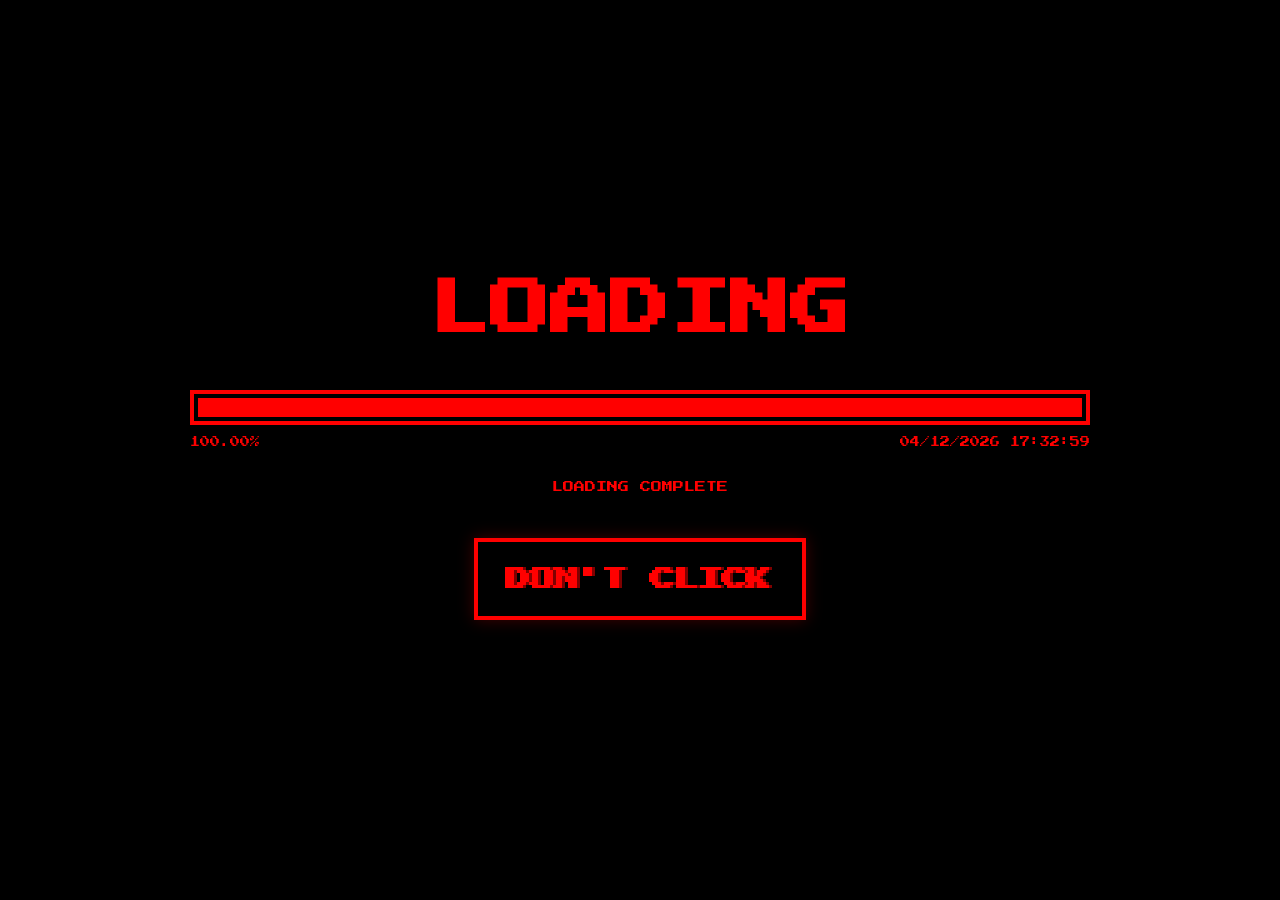
<file: index.html>
<!DOCTYPE html>
<html lang="fr">

<head>
    <meta charset="UTF-8">
    <meta name="viewport" content="width=device-width, initial-scale=1.0">

    <title>LOADING...</title>

    <link rel="preconnect" href="https://fonts.googleapis.com">
    <link rel="preconnect" href="https://fonts.gstatic.com" crossorigin>

    <link
        href="https://fonts.googleapis.com/css2?family=Press+Start+2P&display=swap"
        rel="stylesheet"
    >

    <link rel="stylesheet" href="style.css">
</head>

<body>

    <main class="loading-screen">

        <h1>
            LOADING<span id="dots"></span>
        </h1>

        <div class="bar-container">
            <div id="progress-bar"></div>
        </div>

        <div class="info">
            <span id="percentage">0.00%</span>
            <span id="date">--/--/----</span>
        </div>

        <div id="status">
            PLEASE WAIT...
        </div>

        <button id="test-button" type="button">
            TEST
        </button>

        <a
            id="dont-click"
            href="https://skulington999.github.io/GoreHub999/"
            hidden
        >
            DON'T CLICK
        </a>

        <div id="checkpoints"></div>

    </main>

    <script src="script.js"></script>

</body>
</html>
</file>
<file: style.css>
* {
    box-sizing: border-box;
}

body {
    margin: 0;
    background: #000;
    color: #ff0000;
    font-family: "Press Start 2P", monospace;
    min-height: 100vh;
}

.loading-screen {
    min-height: 100vh;
    display: flex;
    flex-direction: column;
    justify-content: center;
    align-items: center;
    padding: 30px;
}

h1 {
    font-size: clamp(22px, 5vw, 60px);
    margin: 0 0 50px;
    text-align: center;
}

#dots::after {
    content: "";
    animation: dots 1.2s steps(4) infinite;
}

@keyframes dots {
    0%   { content: ""; }
    25%  { content: "."; }
    50%  { content: ".."; }
    75%  { content: "..."; }
}

/* BARRE DE CHARGEMENT */

.bar-container {
    width: min(900px, 85vw);
    height: 35px;
    border: 4px solid #ff0000;
    padding: 4px;
}

#progress-bar {
    width: 0%;
    height: 100%;
    background: #ff0000;
    transition: width 0.3s linear;
}

/* INFORMATIONS */

.info {
    width: min(900px, 85vw);
    display: flex;
    justify-content: space-between;
    gap: 15px;
    margin-top: 12px;
    font-size: 10px;
}

/* STATUT */

#status {
    margin-top: 35px;
    font-size: 11px;
    text-align: center;
}

/* BOUTON DON'T CLICK */

#dont-click {
    display: inline-block;
    margin-top: 45px;
    padding: 25px 30px;
    border: 4px solid #ff0000;
    background: #000;
    color: #ff0000;
    font-family: inherit;
    font-size: clamp(13px, 3vw, 24px);
    text-align: center;
    text-decoration: none;
    cursor: pointer;

    opacity: 0;
    pointer-events: none;

    text-shadow: 3px 0 #800000, -3px 0 #ff0000;
    box-shadow: 0 0 15px rgba(255, 0, 0, 0.25);

    transition:
        background 0.15s,
        color 0.15s,
        box-shadow 0.15s,
        opacity 0.3s;
}

/* MASQUÉ AVANT LA FIN DU CHARGEMENT */

#dont-click[hidden] {
    display: none !important;
}

/* APPARITION À 100 % */

#dont-click.active {
    opacity: 1;
    pointer-events: auto;
    animation:
        appear 0.5s steps(4),
        glitch 2.5s infinite;
}

/* APPARITION BRUTALE */

@keyframes appear {
    0% {
        opacity: 0;
        transform: scale(0.7);
    }

    50% {
        opacity: 1;
        transform: scale(1.08);
    }

    100% {
        opacity: 1;
        transform: scale(1);
    }
}

/* EFFET GLITCH */

@keyframes glitch {
    0%, 88%, 100% {
        transform: translate(0);
        text-shadow: 3px 0 #800000, -3px 0 #ff0000;
    }

    90% {
        transform: translate(-4px, 1px);
        text-shadow: 5px 0 #ff0000, -5px 0 #800000;
    }

    92% {
        transform: translate(4px, -1px);
        text-shadow: -5px 0 #ff0000, 5px 0 #800000;
    }

    94% {
        transform: translate(-2px, 0);
    }
}

/* SURVOL DU BOUTON */

#dont-click:hover {
    background: #ff0000;
    color: #000;
    box-shadow: 0 0 35px rgba(255, 0, 0, 0.8);
    text-shadow: none;
}

/* BOUTON TEST */

#test-button {
    margin-top: 20px;
    background: none;
    border: 1px solid #ff0000;
    color: #ff0000;
    padding: 8px 12px;
    font-family: inherit;
    font-size: 8px;
    cursor: pointer;
}

/* CHECKPOINTS */

#checkpoints {
    width: min(900px, 85vw);
    margin-top: 30px;
    font-size: 8px;
    line-height: 2;
    max-height: 150px;
    overflow-y: auto;
}

.checkpoint {
    opacity: 0.35;
}

.checkpoint.completed {
    opacity: 1;
}

/* ÉLÉMENTS MASQUÉS */

#events,
.events,
.event-list,
#event-list {
    display: none !important;
}

/* ADAPTATION MOBILE */

@media (max-width: 600px) {
    .loading-screen {
        padding: 20px;
    }

    h1 {
        margin-bottom: 35px;
    }

    .info {
        font-size: 8px;
    }

    #status {
        font-size: 9px;
    }

    #dont-click {
        padding: 22px 16px;
        max-width: 90vw;
    }
}

/* ACCESSIBILITÉ : LIMITER LES ANIMATIONS */

@media (prefers-reduced-motion: reduce) {
    #dots::after {
        animation: none;
    }

    #dont-click.active {
        animation: none;
        opacity: 1;
        transform: none;
    }

    #progress-bar {
        transition: none;
    }
}
</file>
